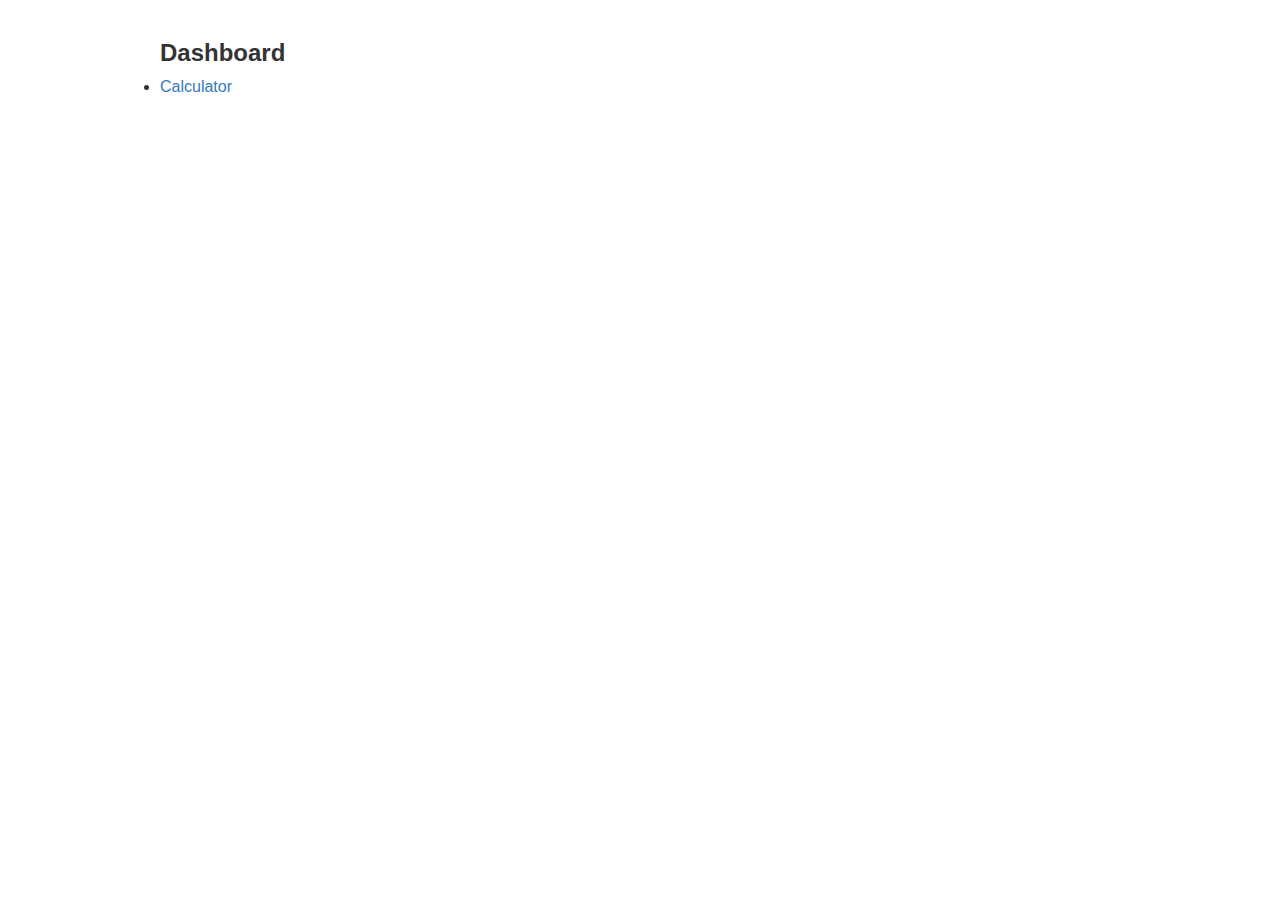
<file: index.html>
<!DOCTYPE html>
<html>
  <head>
    <meta charset="utf-8">
    <meta http-equiv="X-UA-Compatible" content="IE=edge">
    <meta name="viewport" content="width=device-width, initial-scale=1">
    <!-- The above 3 meta tags *must* come first in the head; any other head content must come *after* these tags -->
    <title>Knowtein</title>

    <!-- Bootstrap -->
    <link href="css/bootstrap.min.css" rel="stylesheet">
    <link rel="stylesheet" type="text/css" href="css/style.css">

    <!-- Typeface -->
    <link href="https://fonts.googleapis.com/css?family=Poppins:300,400,500,600,700" rel="stylesheet">

    <!-- HTML5 shim and Respond.js for IE8 support of HTML5 elements and media queries -->
    <!-- WARNING: Respond.js doesn't work if you view the page via file:// -->
    <!--[if lt IE 9]>
      <script src="https://oss.maxcdn.com/html5shiv/3.7.3/html5shiv.min.js"></script>
      <script src="https://oss.maxcdn.com/respond/1.4.2/respond.min.js"></script>
    <![endif]-->
    <script type="text/javascript" src="js/food_directory.js"></script>
  </head>
  <body>
    <div class="container">
      <div class="row margin-bottom-20">
        <h1 class="margin-bottom-10">Dashboard</h1>
        <ul>
          <li>
            <a href="exchanges_calculator.html">Calculator</a>
          </li>
        </ul>
      </div>
    </div>
    <!-- jQuery (necessary for Bootstrap's JavaScript plugins) -->
    <script src="https://ajax.googleapis.com/ajax/libs/jquery/1.12.4/jquery.min.js"></script>
    <!-- Include all compiled plugins (below), or include individual files as needed -->
    <script src="js/bootstrap.min.js"></script>
  </body>
</html>
</file>
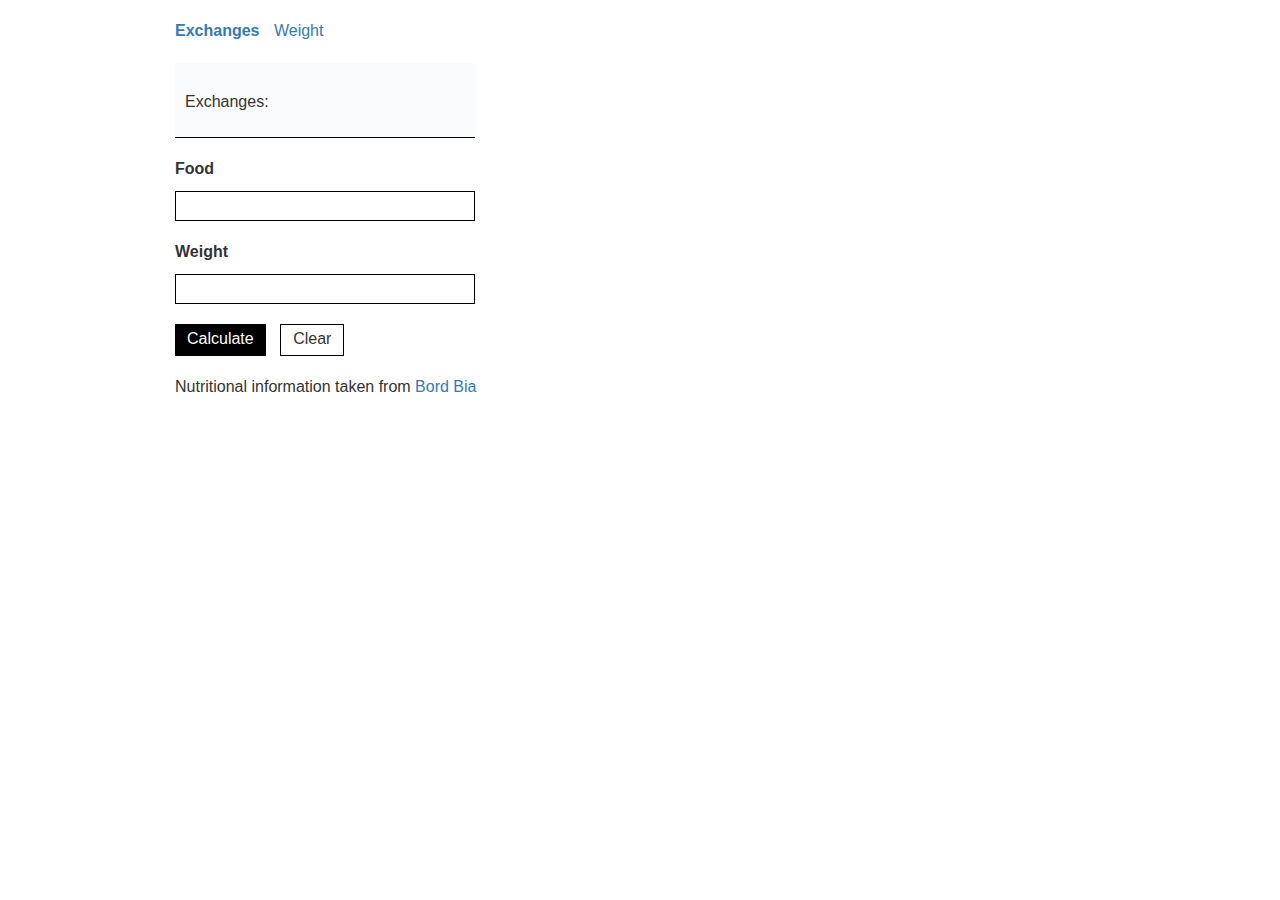
<file: exchanges_calculator.html>
<!DOCTYPE html>
<html>
  <head>
    <meta charset="utf-8">
    <meta http-equiv="X-UA-Compatible" content="IE=edge">
    <meta name="viewport" content="width=device-width, initial-scale=1">
    <!-- The above 3 meta tags *must* come first in the head; any other head content must come *after* these tags -->
    <title>The Wriggler</title>

    <!-- Bootstrap -->
    <link href="css/bootstrap.min.css" rel="stylesheet">
    <link rel="stylesheet" type="text/css" href="css/style.css">

    <!-- Typeface -->
    <link href="https://fonts.googleapis.com/css?family=Poppins:300,400,500,600,700" rel="stylesheet">

    <!-- HTML5 shim and Respond.js for IE8 support of HTML5 elements and media queries -->
    <!-- WARNING: Respond.js doesn't work if you view the page via file:// -->
    <!--[if lt IE 9]>
      <script src="https://oss.maxcdn.com/html5shiv/3.7.3/html5shiv.min.js"></script>
      <script src="https://oss.maxcdn.com/respond/1.4.2/respond.min.js"></script>
    <![endif]-->
    <script type="text/javascript" src="js/food_directory.js"></script>
  </head>
  <body>
    <div class="container">
      <div class="margin-bottom-20">
        <a href="#" class="link_active margin-right-10">Exchanges</a>
        <a href="weight_calculator.html">Weight</a>
      </div>
        <div class="print_answer margin-bottom-20 padding-top-10 padding-left-10">
          <h3>Exchanges:</h3>
        </div>
        <label for="food_name" class="margin-bottom-10">Food</label>
        <input type="text" id="food_name" class="food_name margin-bottom-20">
        <label for="food_weight" class="margin-bottom-10 food_weight">Weight</label>
        <input type="text" id="food_weight" class="food_weight margin-bottom-20">
        <section class="margin-bottom-20">
          <button type="submit" class="submit_button margin-right-10">Calculate</button>
          <button type="reset" class="clear_button">Clear</button>
        </section>
        <p>Nutritional information taken from <a href="http://www.bordbia.ie/consumer/aboutfood/pages/default.aspx" target="_blank">Bord Bia</a></p>
      </div>
    <!-- jQuery (necessary for Bootstrap's JavaScript plugins) -->
    <script src="https://ajax.googleapis.com/ajax/libs/jquery/1.12.4/jquery.min.js"></script>
    <!-- Include all compiled plugins (below), or include individual files as needed -->
    <script src="js/bootstrap.min.js"></script>
    <script type="text/javascript" src="js/calculator.js"></script>
  </body>
</html>
</file>
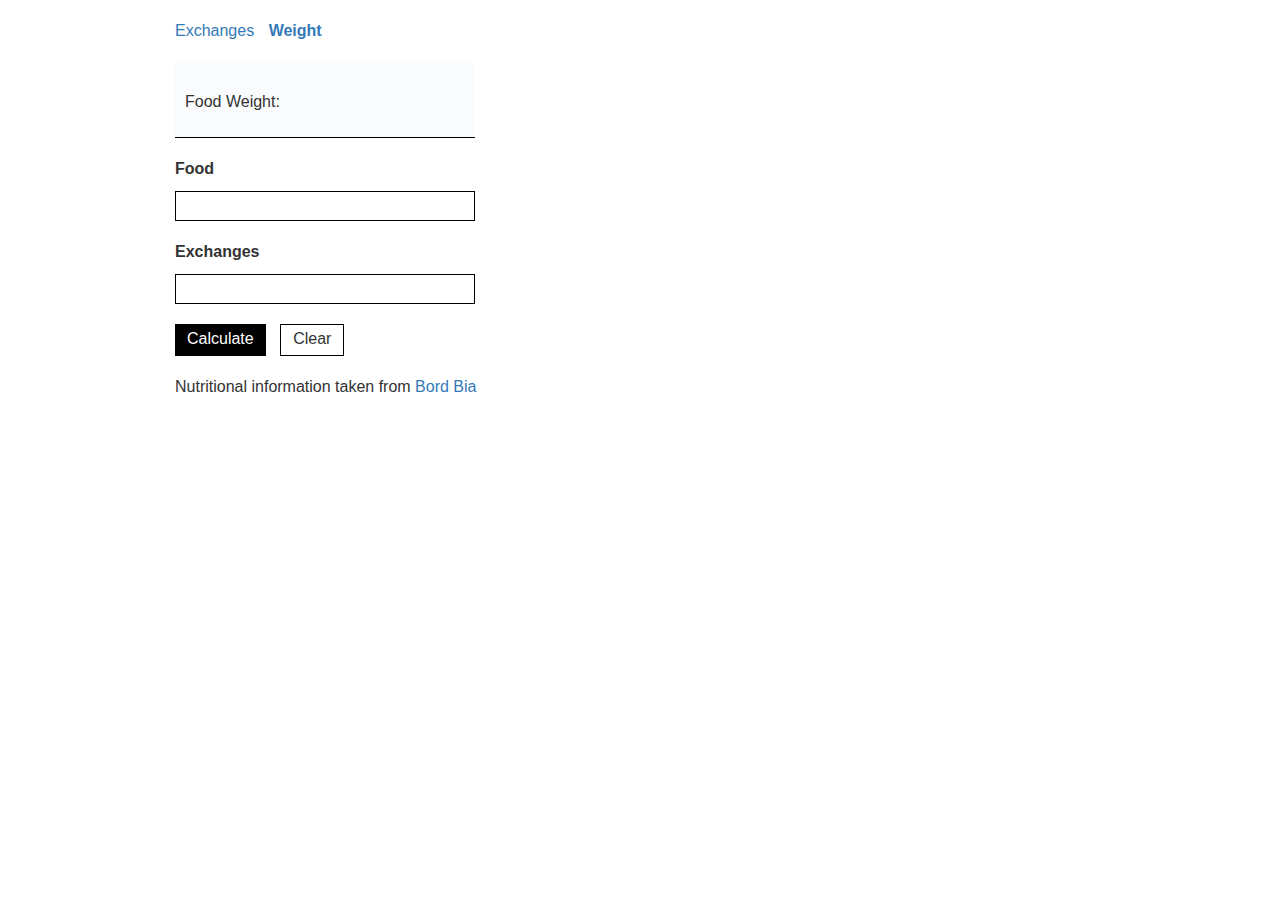
<file: weight_calculator.html>
<!DOCTYPE html>
<html>
  <head>
    <meta charset="utf-8">
    <meta http-equiv="X-UA-Compatible" content="IE=edge">
    <meta name="viewport" content="width=device-width, initial-scale=1">
    <!-- The above 3 meta tags *must* come first in the head; any other head content must come *after* these tags -->
    <title>The Wriggler</title>

    <!-- Bootstrap -->
    <link href="css/bootstrap.min.css" rel="stylesheet">
    <link rel="stylesheet" type="text/css" href="css/style.css">

    <!-- Typeface -->
    <link href="https://fonts.googleapis.com/css?family=Poppins:300,400,500,600,700" rel="stylesheet">

    <!-- HTML5 shim and Respond.js for IE8 support of HTML5 elements and media queries -->
    <!-- WARNING: Respond.js doesn't work if you view the page via file:// -->
    <!--[if lt IE 9]>
      <script src="https://oss.maxcdn.com/html5shiv/3.7.3/html5shiv.min.js"></script>
      <script src="https://oss.maxcdn.com/respond/1.4.2/respond.min.js"></script>
    <![endif]-->
    <script type="text/javascript" src="js/food_directory.js"></script>
  </head>
  <body>
    <div class="container">
        <div class="margin-bottom-20">
          <a href="exchanges_calculator.html" class="margin-right-10">Exchanges</a>
          <a href="#" class="link_active">Weight</a>
        </div>
        <div class="print_answer margin-bottom-20 padding-top-10 padding-left-10">
          <h3>Food Weight:</h3>
        </div>
        <label for="food_name" class="margin-bottom-10">Food</label>
        <input type="text" id="food_name" class="food_name margin-bottom-20">
        <label for="exchanges" class="margin-bottom-10 food_exchanges">Exchanges</label>
        <input type="text" id="exchanges" class="food_weight margin-bottom-20">
        <section class="margin-bottom-20">
          <button type="submit" class="submit_button margin-right-10">Calculate</button>
          <button type="reset" class="clear_button">Clear</button>
        </section>
        <p>Nutritional information taken from <a href="http://www.bordbia.ie/consumer/aboutfood/pages/default.aspx" target="_blank">Bord Bia</a></p>
      </div>
    <!-- jQuery (necessary for Bootstrap's JavaScript plugins) -->
    <script src="https://ajax.googleapis.com/ajax/libs/jquery/1.12.4/jquery.min.js"></script>
    <!-- Include all compiled plugins (below), or include individual files as needed -->
    <script src="js/bootstrap.min.js"></script>
    <script type="text/javascript" src="js/calculator.js"></script>
  </body>
</html>
</file>
<file: css/style.css>
/* General Styles
    * This may not be sustainable as the app grows.
    * If styles start to leak, use only classes on elements
    * And prefix every class
*/
*{
  margin: 0;
  padding: 0;
}
body{
  font-family: 'helvetica-neue', helvetica, arial, sans-serif;
  font-size: 16px;
}
.container{
  width: 960px;
  margin: 20px auto;
}
a{
  font-size: 1em;
  text-decoration: none;
}
label{
  display: block;
}
input{
  display: block;
  min-width: 300px;
  height: 30px;
  border: 1px solid black;
  padding-left: 8px;
  font-size: 1em;
}
button{
  height: 32px;
  /* Special case of element specific spacing */
  padding-right: 12px;
  padding-left: 12px;
  border: none;
  font-size: 1em;
}
button:hover{
  cursor: pointer;
}
h1{
  font-weight: bold;
  font-size: 1.5em;
}
h3{
  font-weight: normal;
  font-size: 1em;
}
/* End of General Styles */

/* Utility Classes
    * Only use top spacing on top most element
    * Use bottom spacing on everything else
*/

/* Margin Styles */
.margin-top-10{
  margin-top: 10px;
}
.margin-top-20{
  margin-top: 20px;
}
.margin-bottom-10{
  margin-bottom: 10px;
}
.margin-bottom-20{
  margin-bottom: 20px;
}
.margin-left-10{
  margin-left: 10px;
}
.margin-left-20{
  margin-left: 20px;
}
.margin-right-10{
  margin-right: 10px;
}
.margin-right-20{
  margin-right: 20px;
}
/* Padding Styles */
.padding-top-10{
  padding-top: 10px;
}
.padding-top-20{
  padding-top: 20px;
}
.padding-bottom-10{
  padding-bottom: 10px;
}
.padding-bottom-20{
  padding-bottom: 20px;
}
.padding-left-10{
  padding-left: 10px;
}
.padding-left-20{
  padding-bottom: 20px;
}
.padding-right-10{
  padding-bottom: 10px;
}
.padding-right-20{
  padding-bottom: 20px;
}
/* End of Utility Classes */

/* Nav Classes
    * Classes and their hover states
    * are grouped based on the element
    * e.g. button_submit{},
    *      button_submit:hover{}
*/
.link_active{
  font-weight: bold;

}
/* End of Nav Classes */

/* Form Classes
    * Classes and their hover states
    * are grouped based on the element
    * e.g. button_submit{},
    *      button_submit:hover{}
*/
.print_answer{
  min-height: 75px;
  width: 300px;
  background-color: #fafbfc;
  border-bottom: 1px solid black;
}
.submit_button{
  background: black;
  color: white;
}
.submit_button:hover{
  box-shadow: 0px 2px 6px #a9a9a9;
  transition: .13s;
}
.clear_button{
  background: none;
  border: 1px solid black;
}
.clear_button:hover{
  background-color: #fafbfc;
}
/* End of Form Classes */
</file>
